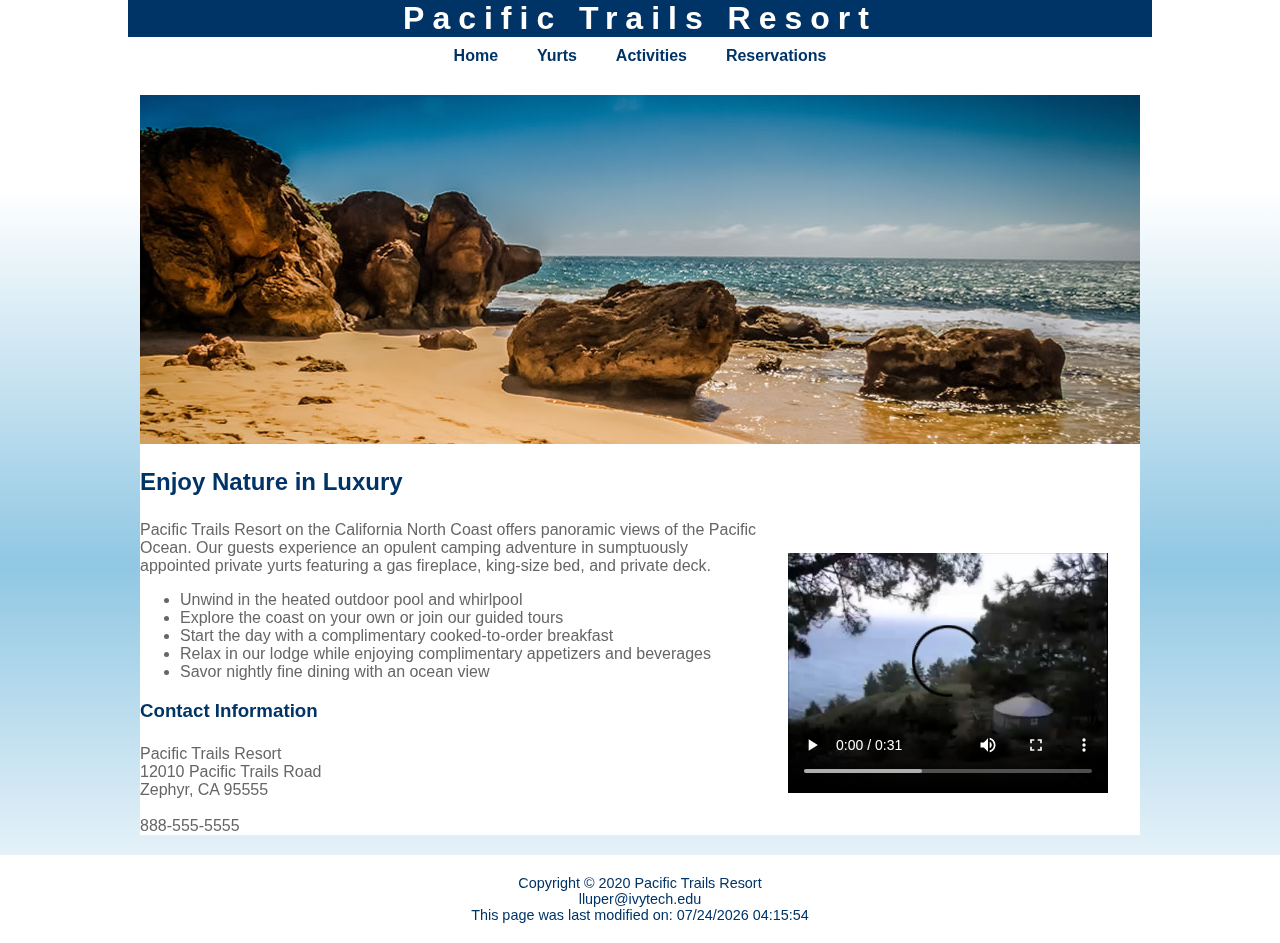
<file: index.html>
<!doctype html>
<html lang="en">
<head>
    <link rel="stylesheet" href="pacific.css" />
    <title>Pacific Trails Resort</title>
    <meta name="viewport" content="width=device-width, initial-scale=1.0">
</head>
<div class="flow"></div>
    <body onload="alert('Today only - 10% off on a weekend - coupon code ZenTen');">
        <div id="wrapper">
            <h1>Pacific Trails Resort</h1>

            <nav>
                <a href="index.html">Home</a>&nbsp;
                <a href="yurts.html">Yurts</a>&nbsp;
                <a href="activities.html">Activities</a>&nbsp;
                <a href="reservations.html">Reservations</a>
            </nav>
        </div>

        <main style="background-color: #ffffff;">
            <div id="homehero">
                <img src="coast.jpg" alt="A photo of a coast" />
            </div>
            
            <h2>Enjoy Nature in Luxury</h2>

            <video controls width="320" height="240">
                <source src="pacific.mp4" type="video/mp4">
                <source src="pacific.ogv" type="video/ogg">
                <img src="pacific.jpg" alt="Pacific Video">
            </video>

            <p>
                <span class="resort">Pacific Trails Resort</span> on the
                California North Coast offers panoramic views of the Pacific
                Ocean. Our guests experience an opulent camping adventure in
                sumptuously appointed private yurts featuring a gas
                fireplace, king-size bed, and private deck.
            </p>

            <ul>
                <li>Unwind in the heated outdoor pool and whirlpool</li>
                <li>
                    Explore the coast on your own or join our guided tours
                </li>
                <li>
                    Start the day with a complimentary cooked-to-order
                    breakfast
                </li>
                <li>
                    Relax in our lodge while enjoying complimentary
                    appetizers and beverages
                </li>
                <li>Savor nightly fine dining with an ocean view</li>
            </ul>

            <div class="contact-info">
                <h3>Contact Information</h3>
                <span class="resort">Pacific Trails Resort</span><br />
                12010 Pacific Trails Road<br />
                Zephyr, CA 95555<br /><br />
                <a id="mobile" href="888-555-5555"></a><span id="desktop">888-555-5555</span></a><br />
            </div>
        </main>

        <footer>
            Copyright © 2020 Pacific Trails Resort<br />
            <a href="mailto:lluper@ivytech.edu">lluper@ivytech.edu</a>
            <div>
            <script>
                document.write("This page was last modified on: " + document.lastModified)
            </script>
        </div>
        </footer>
    </div>
</body>
</html>
</file>
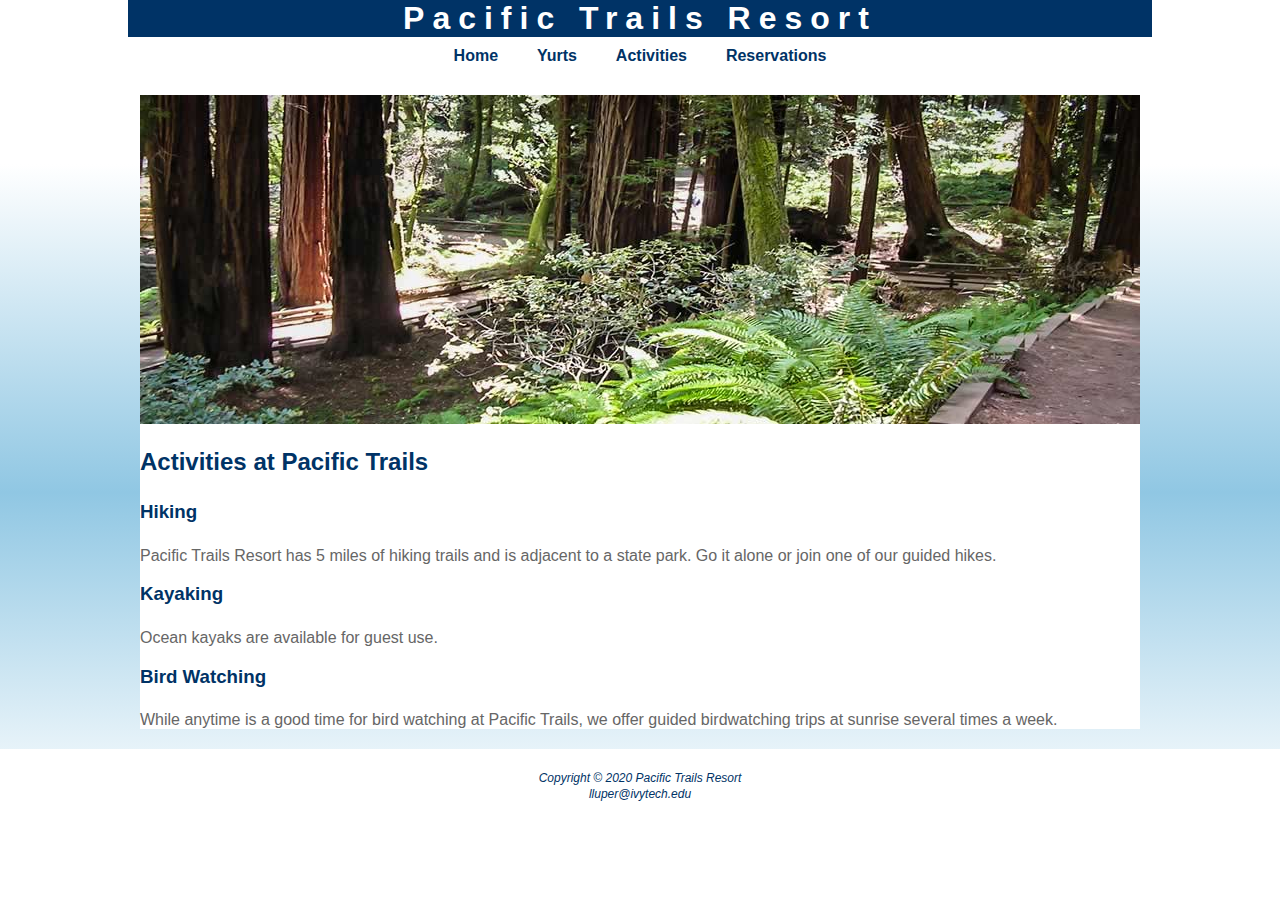
<file: activities.html>
<!doctype html>
<html lang="en">
    <head>
        <title>Activities</title>
        <link rel="stylesheet" href="pacific.css" />
        <meta name="viewport" content="width=device-width, initial-scale=1.0">
    </head>
    
    <div class="flow">
        <body>
            <div id="wrapper">
                <h1>Pacific Trails Resort</h1>

                <nav>
                    <a href="index.html">Home</a>&nbsp;
                    <a href="yurts.html">Yurts</a>&nbsp;
                    <a href="#">Activities</a>&nbsp;
                    <a href="reservations.html">Reservations</a>
                </nav>
            </div>
                

                <main style="background-color: #ffffff;">
                    <div id="trailhero">
                        <img src="trail.jpg" alt="A photo of a yurt in a forest." />
                    </div>
                    <h2>Activities at Pacific Trails</h2>

                    <h3>Hiking</h3>
                    <p>
                        <span class="resort">Pacific Trails Resort</span> has 5
                        miles of hiking trails and is adjacent to a state park. Go
                        it alone or join one of our guided hikes.
                    </p>

                    <h3>Kayaking</h3>
                    <p>Ocean kayaks are available for guest use.</p>

                    <h3>Bird Watching</h3>
                    <p>
                        While anytime is a good time for bird watching at Pacific
                        Trails, we offer guided birdwatching trips at sunrise
                        several times a week.
                    </p>
                </main>

                <footer>
                    <small
                        ><i
                            >Copyright © 2020 Pacific Trails Resort<br />
                            <a href="mailto:lluper@ivytech.edu"
                                >lluper@ivytech.edu</a
                            >
                        </i></small
                    >
                </footer>
            
        </body>
    </div>
    
</html>
</file>
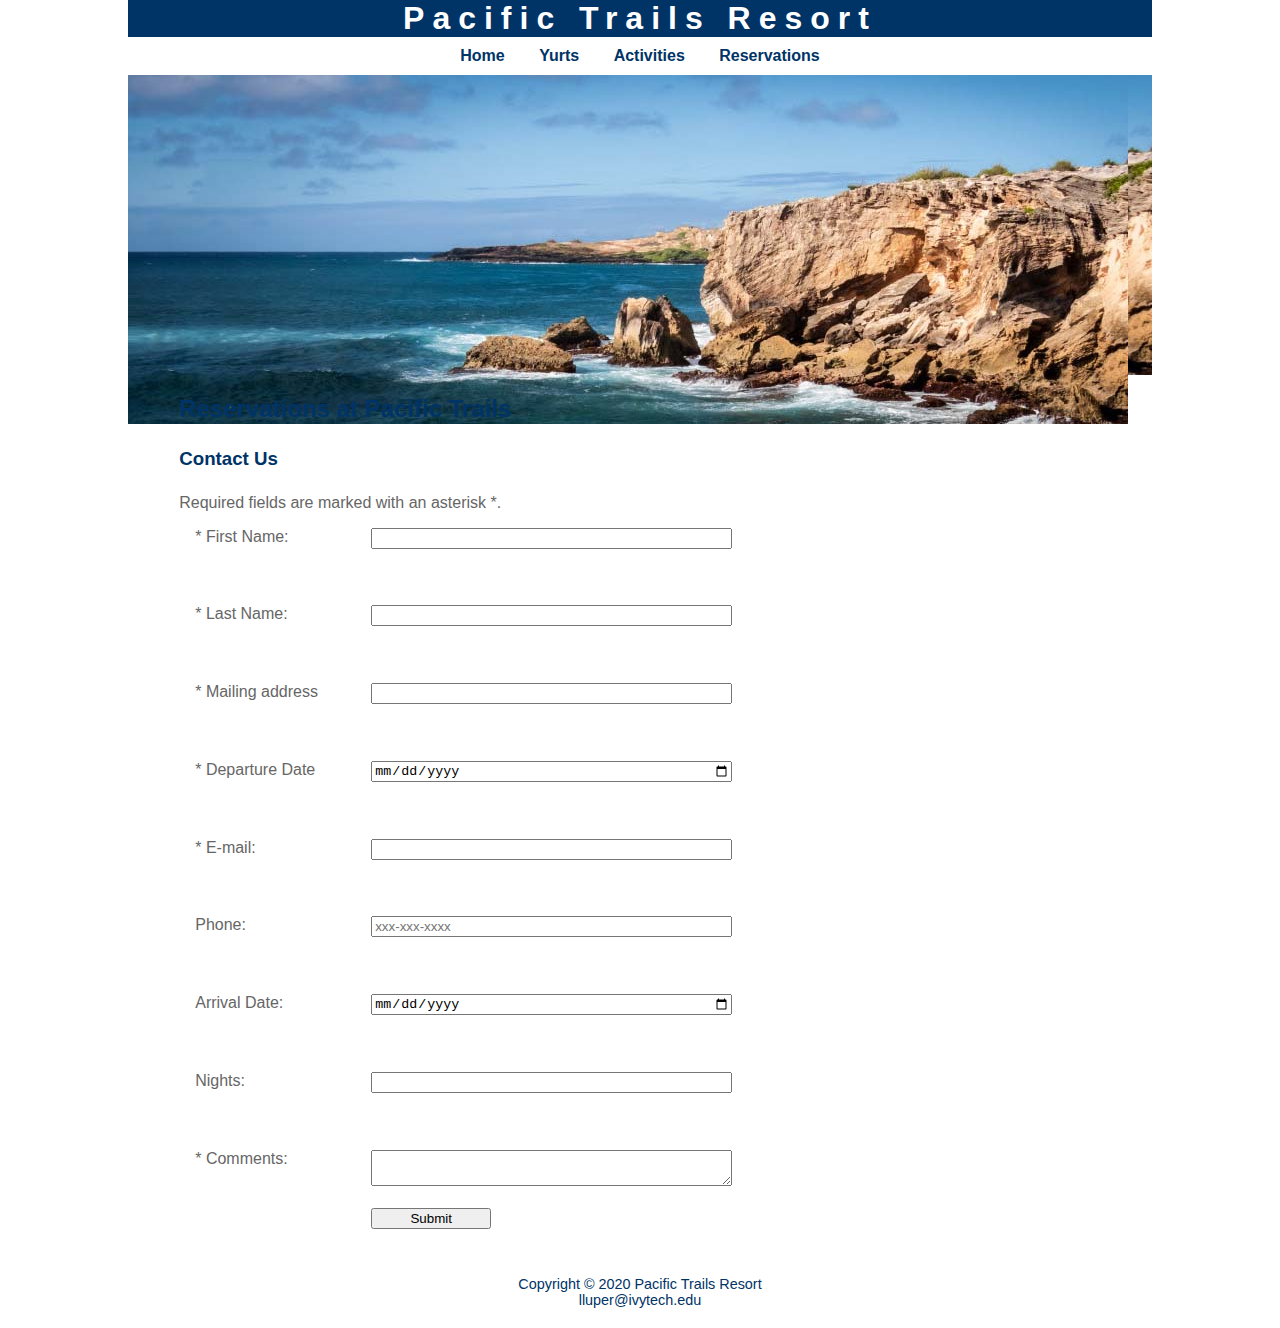
<file: reservations.html>
<!doctype html>
<html lang="en">
<head>
    <link rel="stylesheet" href="pacific.css" />
    <title>Reservations</title>
    <meta name="viewport" content="width=device-width, initial-scale=1.0">
    <script>
        // Function to validate phone number format
        function validateForm(event) {
            const phoneInput = document.getElementById("myPhone").value;
            const phonePattern = /^\d{3}-\d{3}-\d{4}$/; // Regular expression for xxx-xxx-xxxx

            if (phoneInput && !phonePattern.test(phoneInput)) {
                alert("Please enter the phone number in the format xxx-xxx-xxxx.");
                event.preventDefault(); // Prevent form submission
            }
        }
    </script>
</head>
<body style="background: white;">
    <div id="wrapper" style="background: white;">
        <h1>Pacific Trails Resort</h1>

        <nav>
            <a href="index.html">Home</a>
            <a href="yurts.html">Yurts</a>
            <a href="activities.html">Activities</a>
            <a href="#">Reservations</a>
        </nav>
        
        <div id="reshero">
            <img src="ocean.jpg" alt="A photo of a coast" />
        </div>

        <main style="background: white;">
            <h2>Reservations at Pacific Trails</h2>
            <h3>Contact Us</h3>
            <p>Required fields are marked with an asterisk *.</p>

            <form method="post" action="https://webdevbasics.net/scripts/pacific.php" onsubmit="validateForm(event)">
                <label for="myFName">* First Name:</label> 
                <input type="text" id="myFName" name="myFName" required><br>

                <label for="myLName"></label> * Last Name:
                <input type="text" id="myLName" name="myLName" required><br>
                
                <label for="mailaddy"></label>* Mailing address
                <input type="text" id="mailaddy" name="mailaddy" required><br>

                <label for="departdate"></label> * Departure Date
                <input type="date" id="departdate" name="departdate" required><br>

                <label for="myEmail"></label> * E-mail:
                <input type="email" id="myEmail" name="myEmail" required><br>

                <label for="myPhone"></label> Phone:
                <input type="text" id="myPhone" name="myPhone" placeholder="xxx-xxx-xxxx"><br>

                <label for="myDate"></label> Arrival Date:
                <input type="date" id="myDate" name="myDate"><br>

                <label for="myNights"></label> Nights:
                <input type="number" id="myNights" name="myNights" min="1" max="14"><br>

                <label for="myComments"></label> * Comments:
                <textarea id="myComments" name="myComments" rows="2" cols="20" required></textarea><br>

                <input type="submit" id="mySubmit" value="Submit">
            </form>
        </main>

        <footer>
            Copyright © 2020 Pacific Trails Resort<br />
            <a href="mailto:lluper@ivytech.edu">lluper@ivytech.edu</a>
        </footer>
    </div>
</body>
</html>
</file>
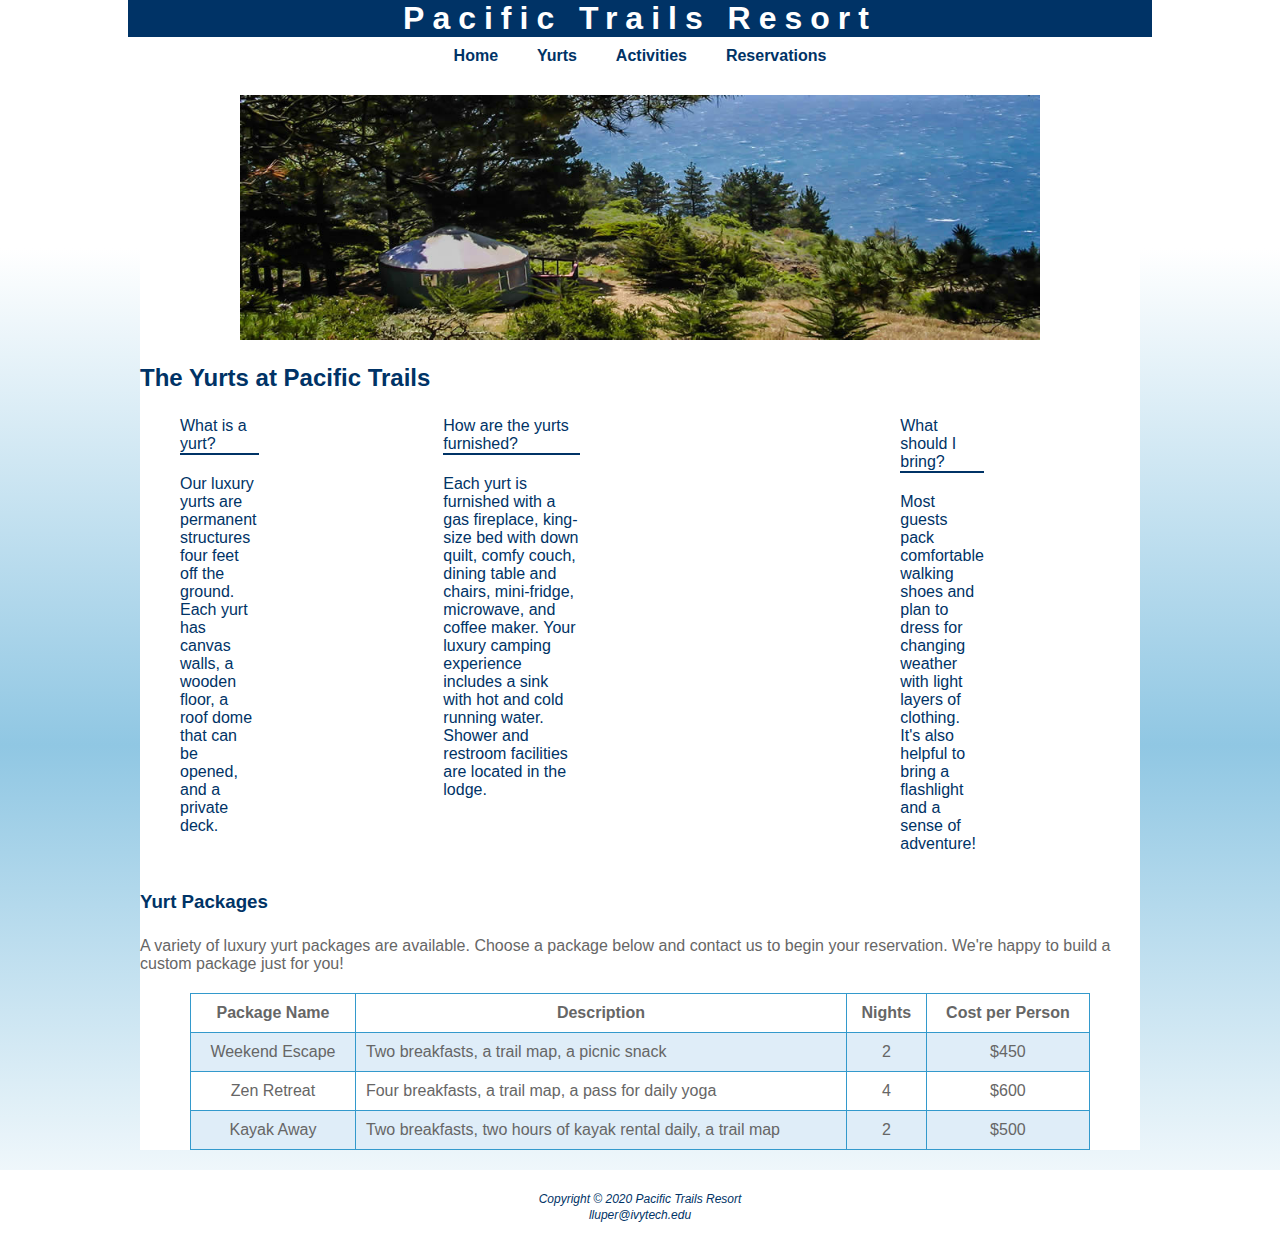
<file: yurts.html>
<!doctype html>
<html lang="en">
    <head>
        <title>Pacific Trails Resort</title>
        <link rel="stylesheet" href="pacific.css" />
        <meta name="viewport" content="width=device-width, initial-scale=1.0">
    </head>
    <body>
        <div id="wrapper">
            <h1>Pacific Trails Resort</h1>

            <nav>
                <a href="index.html">Home</a>&nbsp;
                <a href="yurts.html">Yurts</a>&nbsp;
                <a href="activities.html">Activities</a>&nbsp;
                <a href="reservations.html">Reservations</a>
            </nav>
        </div>
        

        <main style="background-color: #ffffff;">
            <div id="yurthero">
                <img src="yurt.jpg" alt="A photo of a yurt in a forest." />
            </div>
            
            <h2>The Yurts at Pacific Trails</h2>

            <dl>
                <div>
                    <dt>What is a yurt?</dt>
                    <dd>
                        Our luxury yurts are permanent structures four feet off
                        the ground. Each yurt has canvas walls, a wooden floor,
                        a roof dome that can be opened, and a private deck.
                    </dd>
                </div>
                
                <div>
                    <dt>How are the yurts furnished?</dt>
                    <dd>
                        Each yurt is furnished with a gas fireplace, king-size
                        bed with down quilt, comfy couch, dining table and
                        chairs, mini-fridge, microwave, and coffee maker. Your
                        luxury camping experience includes a sink with hot and
                        cold running water. Shower and restroom facilities are
                        located in the lodge.
                    </dd>
                </div>
            
                <div>
                    <dt>What should I bring?</dt>
                    <dd>
                        Most guests pack comfortable walking shoes and plan to
                        dress for changing weather with light layers of
                        clothing. It's also helpful to bring a flashlight and a
                        sense of adventure!
                    </dd>
                </div>
            </dl>
            

            <!-- New section for Yurt Packages -->
            <h3>Yurt Packages</h3>
            <p>
                A variety of luxury yurt packages are available. Choose a package below and contact us 
                to begin your reservation. We're happy to build a custom package just for you!
            </p>

            <table>
                <tr>
                    <th>Package Name</th>
                    <th>Description</th>
                    <th>Nights</th>
                    <th>Cost per Person</th>
                </tr>
                <tr>
                    <td>Weekend Escape</td>
                    <td class="text">Two breakfasts, a trail map, a picnic snack</td>
                    <td>2</td>
                    <td>$450</td>
                </tr>
                <tr>
                    <td>Zen Retreat</td>
                    <td class="text">Four breakfasts, a trail map, a pass for daily yoga</td>
                    <td>4</td>
                    <td>$600</td>
                </tr>
                <tr>
                    <td>Kayak Away</td>
                    <td class="text">Two breakfasts, two hours of kayak rental daily, a trail map</td>
                    <td>2</td>
                    <td>$500</td>
                </tr>
            </table>
        </main>

        <footer>
            <small>
                <i>
                    Copyright © 2020 Pacific Trails Resort<br />
                    <a href="mailto:lluper@ivytech.edu">lluper@ivytech.edu</a>
                </i>
            </small>
        </footer>
    </body>
</html>
</file>
<file: pacific.css>
* {
    box-sizing: border-box;
}

#wrapper {
    background-color: #ffffff;
    background-repeat: no-repeat;
    min-width: 960px;
    max-width: 2048px;
    width: 80%;
    margin: 0 auto;
}

#wrapper h1 {
    background-color: #003366;
    color: #ffffff;
}
body {
    background-color: #90C7E3;
    color: #666666;
    font-family: Arial, Helvetica, sans-serif;
    margin: 0;
    background-image: linear-gradient(to bottom, #FFFFFF 20%, #90C7E3 60%, #FFFFFF 100%);
}

header {
    background-color: #003366;
    color: #ffffff;
    padding: 1em;
}

h1 {
    font-size: 2em;
    text-align: center;
    letter-spacing: .25em;
    margin: 0;
}

nav {
    text-align: center;
    background-color: #ffffff;
    padding: 10px 0;
}

nav a {
    color: #003366;
    margin: 0 15px;
    text-decoration: none;
    font-weight: bold;
}

nav a:hover {
    text-decoration: underline;
}

#homehero, #yurthero, #trailhero {
    text-align: center;
    margin-top: 20px;
}

#yurthero img {
    width: 100%;
    max-width: 800px;
    height: auto;
}

/* Main content styling */
main {
    margin: 20px auto;
    width: 90%;
    max-width: 1000px;
}

h2, h3 {
    color: #003366;
    padding-bottom: 5px;
}

dl {
    display: flex;
    justify-content: space-between;
}

dl dt, dl dd {
    width: 30%;
    
    margin: 0 10px 20px 40px;
    color: #003366;
}

dl dt {
    border-bottom: 2px solid #003366;
}


/* Table styling */
table {
    width: 90%;
    margin: 20px auto;
    border: 1px solid #3399CC;
    border-collapse: collapse;
    background-color: #fff;
}

th, td {
    padding: 10px;
    border: 1px solid #3399CC;
    text-align: center;
}

td.text {
    text-align: left;
}

tr:nth-of-type(even) {
    background-color: #DFEDF8;
}

/* Footer styling */
footer {
    text-align: center;
    padding: 20px 0;
    background-color: #FFFFFF;
    color: #003366;
    font-size: 0.9em;
}

footer a {
    color: #003366;
    text-decoration: none;
}

footer a:hover {
    text-decoration: underline;
}

/* New Styles */
form {
    display: flex;
    flex-direction: column;
    padding-left: 1em;
    width: 80%;
}

input,
textarea {
    margin-bottom: 0.5em;
}

#reshero {
    height: 300px;
    display: block;
    background-image: url('ocean.jpg');  
    background-size: 200% 100%;
    background-repeat: no-repeat;
}

/* New video element style */
video {
    float: right; /* Float the video to the right */
    margin: 2em; /* Set margin */
}

@media (min-width: 600px) {
    form {
        width: 60%;
        display: grid;
        grid-template-columns: 10em 1fr;
        grid-gap: 1em;
    }

    input[type="submit"] {
        grid-column: 2;
        width: 9em;
    }

    #reshero {
        background-size: 100% 100%;
    }
}

@media (min-width: 1024px) {
    body {
        background-image: linear-gradient(to bottom, #FFFFFF 20%, #90C7E3 60%, #FFFFFF 100%);
    }

    #wrapper {
        width: 80%;
        margin: auto;
    }
}
</file>
